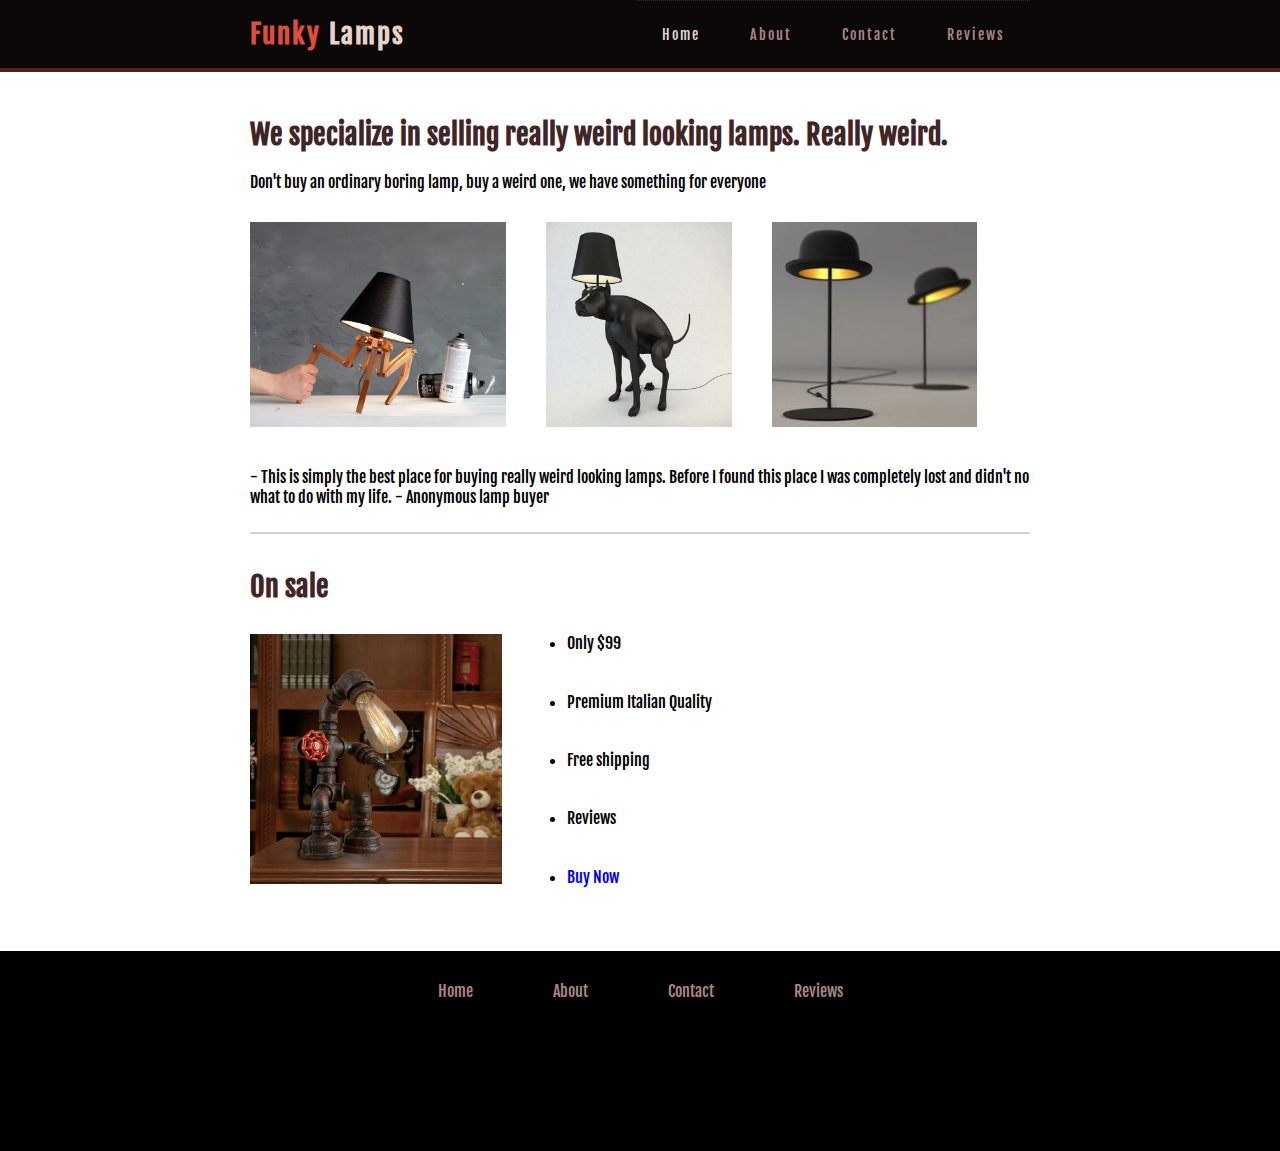
<file: index.html>
<!DOCTYPE html>
<html lang="en">
  <head>
    <meta charset="UTF-8" />
    <meta http-equiv="X-UA-Compatible" content="IE=edge" />
    <meta name="viewport" content="width=device-width, initial-scale=1.0" />
    <link rel="preconnect" href="https://fonts.googleapis.com" />
    <link rel="preconnect" href="https://fonts.gstatic.com" crossorigin />
    <link
      href="https://fonts.googleapis.com/css2?family=Courier+Prime:ital@0;1&family=Fjalla+One&family=Fredoka:wght@300&family=Press+Start+2P&family=Roboto&family=Roboto+Condensed&display=swap"
      rel="stylesheet"
    />
    <link rel="stylesheet" href="style.css" />
    <link
      rel="stylesheet"
      media="screen and (max-width: 695px)"
      href="mobile.css"
    />
    <title>The Home of Funky Lamps</title>
  </head>
  <body>
    <header>
      <div class="container">
        <a href="index.html"
          ><h1>Funky <span>Lamps</span></h1></a
        >
        <nav>
          <ul>
            <li><a id="current" href="index.html">Home</a></li>
            <li><a href="about.html">About</a></li>
            <li><a href="contact.html">Contact</a></li>
            <li><a href="reviews.html">Reviews</a></li>
          </ul>
        </nav>
      </div>
    </header>
    <main>
      <section>
        <h2>
          We specialize in selling really weird looking lamps. Really weird.
        </h2>

        <p>
          Don't buy an ordinary boring lamp, buy a weird one, we have something
          for everyone
        </p>
        <div class="image-reel">
          <img src="images/wooden-lamp.webp" alt="spider lamp" />
          <img src="images/dog-lamp.jpg" alt="dog lamp" />
          <img src="images/hats.jpeg" alt="hat lamp" id="right" />
        </div>
        <p>
          - This is simply the best place for buying really weird looking lamps.
          Before I found this place I was completely lost and didn't no what to
          do with my life. - Anonymous lamp buyer
        </p>
      </section>
      <hr />
      <section id="on-sale">
        <h2>On sale</h2>
        <div class="side-by-side">
          <div class="image-reel">
            <img src="images/robot.jpg" alt="robot" />
          </div>
          <ul>
            <li>Only $99</li>
            <li>Premium Italian Quality</li>
            <li>Free shipping</li>
            <li>Reviews</li>
            <li><a href="#">Buy Now</a></li>
          </ul>
        </div>
      </section>
    </main>
    <footer>
      <ul>
        <li><a href="index.html">Home</a></li>
        <li><a href="about.html">About</a></li>
        <li><a href="contact.html">Contact</a></li>
        <li><a href="reviews.html">Reviews</a></li>
      </ul>
    </footer>
  </body>
</html>
</file>
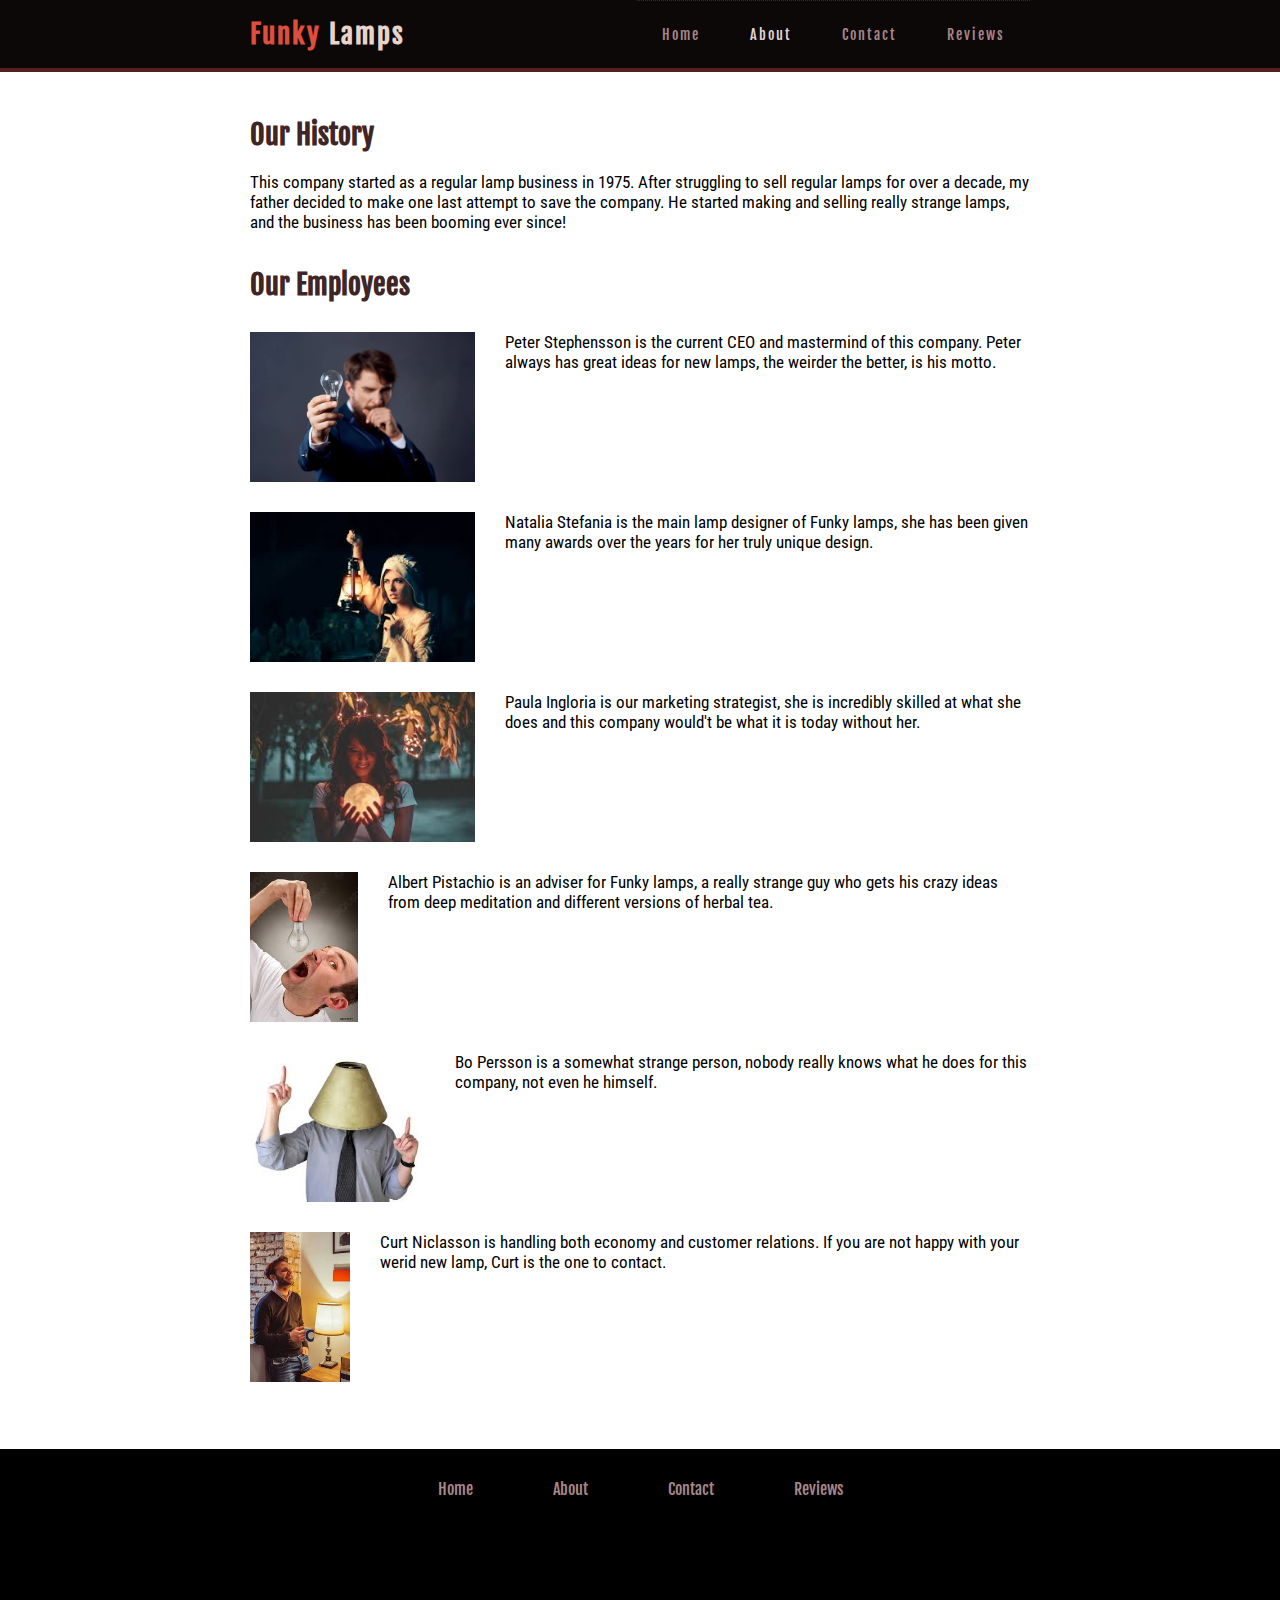
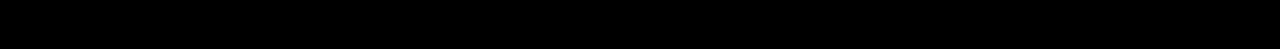
<file: about.html>
<!DOCTYPE html>
<html lang="en">
  <head>
    <meta charset="UTF-8" />
    <meta http-equiv="X-UA-Compatible" content="IE=edge" />
    <meta name="viewport" content="width=device-width, initial-scale=1.0" />
    <link rel="preconnect" href="https://fonts.googleapis.com" />
    <link rel="preconnect" href="https://fonts.gstatic.com" crossorigin />
    <link
      href="https://fonts.googleapis.com/css2?family=Courier+Prime:ital@0;1&family=Fjalla+One&family=Fredoka:wght@300&family=Press+Start+2P&family=Roboto&family=Roboto+Condensed&display=swap"
      rel="stylesheet"
    />
    <link rel="stylesheet" href="style.css" />
    <link
      rel="stylesheet"
      media="screen and (max-width: 695px)"
      href="mobile.css"
    />
    <title>About Us</title>
  </head>
  <body>
    <header>
      <div class="container">
        <a href="index.html"
          ><h1>Funky <span>Lamps</span></h1></a
        >
        <nav>
          <ul>
            <li><a href="index.html">Home</a></li>
            <li><a id="current" href="about.html">About</a></li>
            <li><a href="contact.html">Contact</a></li>
            <li><a href="reviews.html">Reviews</a></li>
          </ul>
        </nav>
      </div>
    </header>
    <main>
      <h2>Our History</h2>
      <section class="history">
        <p>
          This company started as a regular lamp business in 1975. After
          struggling to sell regular lamps for over a decade, my father decided
          to make one last attempt to save the company. He started making and
          selling really strange lamps, and the business has been booming ever
          since!
        </p>
      </section>

      <h2 id="employees">Our Employees</h2>
      <section class="employee">
        <img src="images/employee-1.webp" alt="" />
        <p>
          Peter Stephensson is the current CEO and mastermind of this company.
          Peter always has great ideas for new lamps, the weirder the better, is
          his motto.
        </p>
      </section>
      <section class="employee">
        <img src="images/employee-6.jpeg" alt="" />
        <p>
          Natalia Stefania is the main lamp designer of Funky lamps, she has
          been given many awards over the years for her truly unique design.
        </p>
      </section>
      <section class="employee">
        <img src="images/employee-5.jpeg" alt="" />
        <p>
          Paula Ingloria is our marketing strategist, she is incredibly skilled
          at what she does and this company would't be what it is today without
          her.
        </p>
      </section>
      <section class="employee">
        <img src="images/employee-3.jpeg" alt="" />
        <p>
          Albert Pistachio is an adviser for Funky lamps, a really strange guy
          who gets his crazy ideas from deep meditation and different versions
          of herbal tea.
        </p>
      </section>
      <section class="employee">
        <img src="images/employee-4.jpeg" alt="" />
        <p>
          Bo Persson is a somewhat strange person, nobody really knows what he
          does for this company, not even he himself.
        </p>
      </section>
      <section class="employee">
        <img src="images/employee-2.jpeg" alt="" />
        <p>
          Curt Niclasson is handling both economy and customer relations. If you
          are not happy with your werid new lamp, Curt is the one to contact.
        </p>
      </section>
      <br /><br />
    </main>
    <footer>
      <ul>
        <li><a href="index.html">Home</a></li>
        <li><a href="about.html">About</a></li>
        <li><a href="contact.html">Contact</a></li>
        <li><a href="reviews.html">Reviews</a></li>
      </ul>
    </footer>
  </body>
</html>
</file>
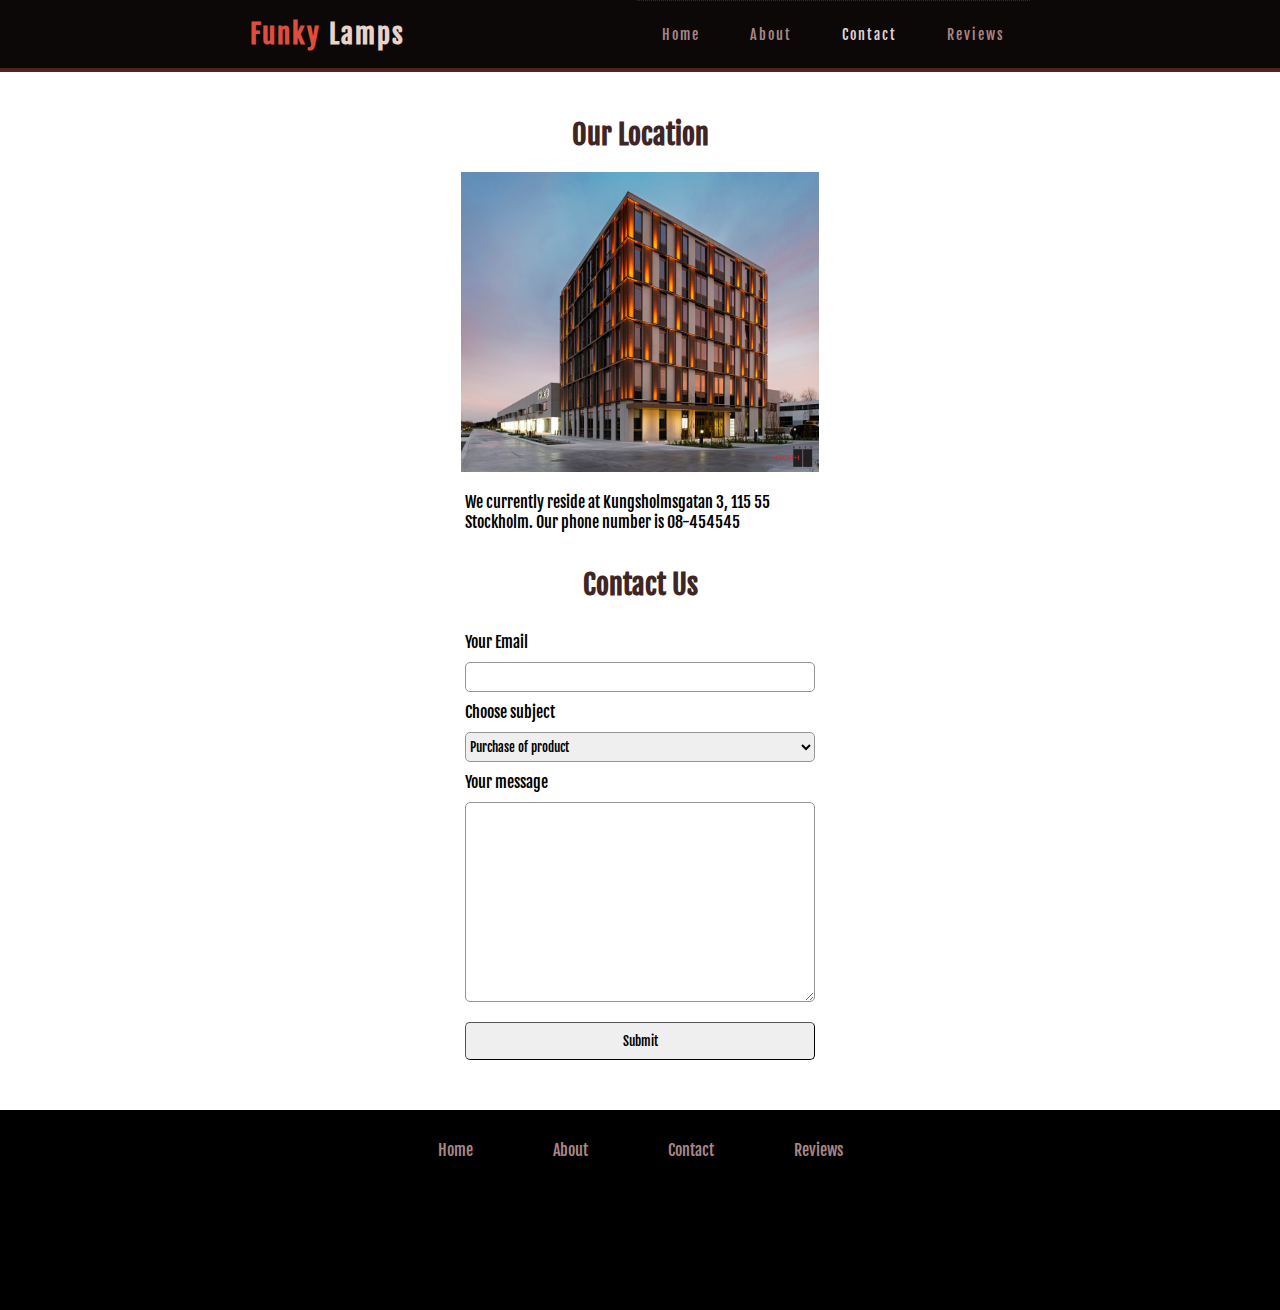
<file: contact.html>
<!DOCTYPE html>
<html lang="en">
  <head>
    <meta charset="UTF-8" />
    <meta http-equiv="X-UA-Compatible" content="IE=edge" />
    <meta name="viewport" content="width=device-width, initial-scale=1.0" />
    <link rel="preconnect" href="https://fonts.googleapis.com" />
    <link rel="preconnect" href="https://fonts.gstatic.com" crossorigin />
    <link
      href="https://fonts.googleapis.com/css2?family=Courier+Prime:ital@0;1&family=Fjalla+One&family=Fredoka:wght@300&family=Press+Start+2P&family=Roboto&family=Roboto+Condensed&display=swap"
      rel="stylesheet"
    />
    <link rel="stylesheet" href="style.css" />
    <link
      rel="stylesheet"
      media="screen and (max-width: 695px)"
      href="mobile.css"
    />
    <title>Contact</title>
  </head>
  <body>
    <header>
      <div class="container">
        <a href="index.html"
          ><h1>Funky <span>Lamps</span></h1></a
        >
        <nav>
          <ul>
            <li><a href="index.html">Home</a></li>
            <li><a href="about.html">About</a></li>
            <li><a id="current" href="contact.html">Contact</a></li>
            <li><a href="reviews.html">Reviews</a></li>
          </ul>
        </nav>
      </div>
    </header>
    <main>
      <h2 id="contact">Our Location</h2>
      <section id="location">
        <img src="images/location.jpg" alt="location" />
        <p>
          We currently reside at Kungsholmsgatan 3, 115 55 Stockholm. Our phone
          number is 08-454545
        </p>
      </section>

      <h2 id="contact">Contact Us</h2>
      <form>
        <label for="email">Your Email</label>
        <input type="text" name="email" />
        <label for="subject">Choose subject</label>
        <select name="subject" id="subject">
          <option value="Purchase of product">Purchase of product</option>
          <option value="Question about the company">
            Question about the company
          </option>
          <option value="Opinion about website">Opinion about website</option>
        </select>
        <label for="message">Your message</label>
        <textarea name="" id="mail-content" cols="30" rows="10"></textarea>
        <button>Submit</button>
      </form>
    </main>
    <footer>
      <ul>
        <li><a href="index.html">Home</a></li>
        <li><a href="about.html">About</a></li>
        <li><a href="contact.html">Contact</a></li>
        <li><a href="reviews.html">Reviews</a></li>
      </ul>
    </footer>
  </body>
</html>
</file>
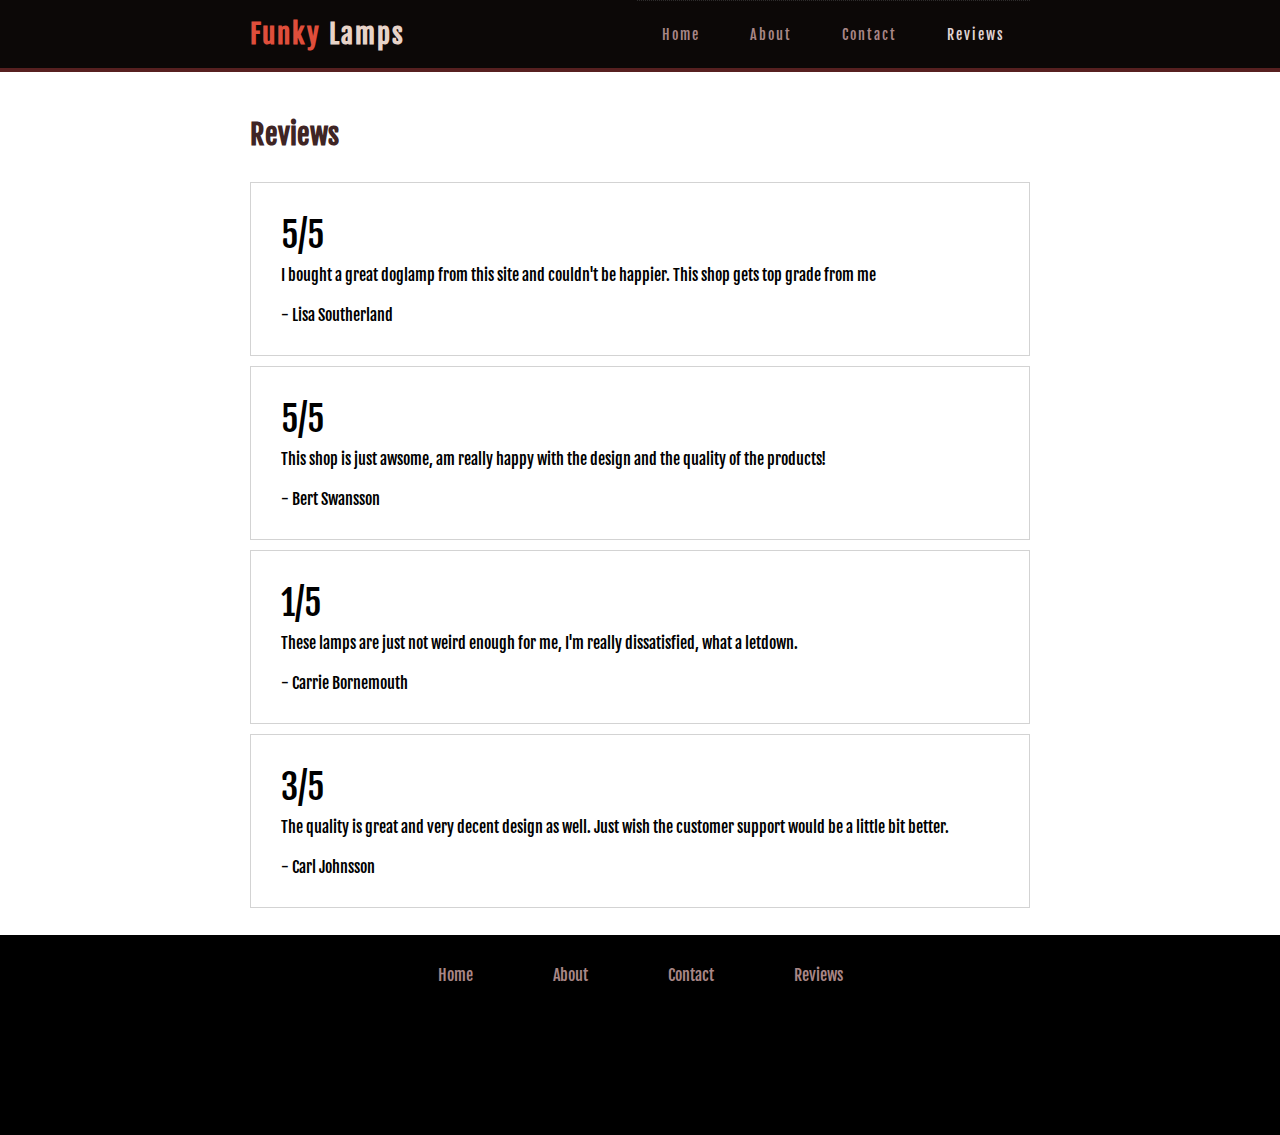
<file: reviews.html>
<!DOCTYPE html>
<html lang="en">
  <head>
    <meta charset="UTF-8" />
    <meta http-equiv="X-UA-Compatible" content="IE=edge" />
    <meta name="viewport" content="width=device-width, initial-scale=1.0" />
    <link rel="preconnect" href="https://fonts.googleapis.com" />
    <link rel="preconnect" href="https://fonts.gstatic.com" crossorigin />
    <link
      href="https://fonts.googleapis.com/css2?family=Courier+Prime:ital@0;1&family=Fjalla+One&family=Fredoka:wght@300&family=Press+Start+2P&family=Roboto&family=Roboto+Condensed&display=swap"
      rel="stylesheet"
    />
    <link rel="stylesheet" href="style.css" />
    <link
      rel="stylesheet"
      media="screen and (max-width: 695px)"
      href="mobile.css"
    />
    <title>Reviews</title>
  </head>
  <body>
    <header>
      <div class="container">
        <a href="index.html"
          ><h1>Funky <span>Lamps</span></h1></a
        >
        <nav>
          <ul>
            <li><a href="index.html">Home</a></li>
            <li><a href="about.html">About</a></li>
            <li><a href="contact.html">Contact</a></li>
            <li><a id="current" href="reviews.html">Reviews</a></li>
          </ul>
        </nav>
      </div>
    </header>
    <main>
      <h2>Reviews</h2>
      <section class="review">
        <p>5/5</p>
        <article>
          I bought a great doglamp from this site and couldn't be happier. This
          shop gets top grade from me
          <br /><br />
          - Lisa Southerland
        </article>
      </section>
      <section class="review">
        <p>5/5</p>
        <article>
          This shop is just awsome, am really happy with the design and the
          quality of the products!
          <br /><br />
          - Bert Swansson
        </article>
      </section>
      <section class="review">
        <p>1/5</p>
        <article>
          These lamps are just not weird enough for me, I'm really dissatisfied,
          what a letdown.
          <br /><br />
          - Carrie Bornemouth
        </article>
      </section>
      <section class="review">
        <p>3/5</p>
        <article>
          The quality is great and very decent design as well. Just wish the
          customer support would be a little bit better.
          <br /><br />
          - Carl Johnsson
        </article>
      </section>
    </main>
    <footer>
      <ul>
        <li><a href="index.html">Home</a></li>
        <li><a href="about.html">About</a></li>
        <li><a href="contact.html">Contact</a></li>
        <li><a href="reviews.html">Reviews</a></li>
      </ul>
    </footer>
  </body>
</html>
</file>
<file: style.css>
* {
  margin: 0;
  padding: 0;
  box-sizing: border-box;
  font-family: "Fjalla One", sans-serif;
}
header {
  background-color: rgb(12, 8, 7);
  border-bottom: 4px solid rgb(87, 32, 32);
  margin-bottom: 10px;
}

h1 {
  font-size: 27px;
  color: rgb(223, 78, 59);
  padding: 17px 0px;
  letter-spacing: 2px;
}

h2 {
  color: rgb(63, 37, 37);
  font-size: 28px;
  padding: 35px 0 20px 0;
}

main {
  max-width: 900px;
  min-height: 650px;
  padding: 0 60px;
  margin: auto;
  justify-content: center;
  align-items: center;
}

section.employee {
  display: flex;
  padding-top: 30px;
}

section.employee p {
  font-family: "Roboto Condensed";
  font-size: 17px;
}

section.history p {
  font-family: "Roboto Condensed";
  font-size: 17px;
}

h2#employees {
  margin: 0;
  padding-bottom: 0;
}

section.employee img {
  height: 150px;
  margin-right: 30px;
}

section#on-sale h2 {
  padding: 10px 0 0 0;
}

section#on-sale img {
  height: 250px;
  margin-right: 30px;
  margin-top: 30px;
}

section#on-sale ul {
  display: flex;
  flex-direction: column;
  justify-content: space-around;
  margin: 10px 5px 18px 5px;
}

hr {
  margin: 25px 0px;
  border: 1px solid lightgray;
}

a {
  text-decoration: none;
}

button {
  padding: 10px;
  border-width: 1px;
  border-radius: 5px;
  margin-top: 20px;
}

a#current {
  color: rgb(224, 212, 212);
}

nav a {
  color: rgb(168, 134, 134);
  font-size: 14px;
  letter-spacing: 2px;
}

nav ul {
  border-top: 1px dotted rgb(46, 44, 44);
  display: flex;
  list-style: none;
  height: 100%;
}

nav ul li {
  padding: 0 25px 0 25px;
  min-height: 50px;
  display: flex;
  align-items: center;
}

nav ul li:hover {
  background-color: rgb(48, 46, 46);
}

.container {
  padding: 0 60px;
  margin: auto;
  max-width: 900px;
  display: flex;
  justify-content: space-between;
  flex-wrap: wrap;
}

.image-reel {
  display: flex;
  justify-content: flex-start;
  flex-wrap: wrap;
  margin-bottom: 40px;
}

span {
  color: rgb(231, 211, 200);
}

.image-reel img {
  height: 205px;
  margin-right: 40px;
  margin-top: 30px;
}

#right {
  margin-right: 20px;
}

footer {
  height: 200px;
  background-color: black;
  margin-top: 27px;
  padding: 0 0 20px 0;
}

footer ul {
  display: flex;
  list-style: none;
  justify-content: center;
  align-items: flex-start;
  height: 100%;
}

footer ul li {
  padding: 0 40px;
  min-height: 50px;
  display: flex;
  align-items: center;
}

footer a {
  align-self: flex-end;
  color: rgb(168, 134, 134);
}

.side-by-side {
  display: flex;
}

.side-by-side ul {
  padding-left: 30px;
  margin-top: 20px;
  line-height: 40px;
}

.review {
  border: 1px solid lightgray;
  padding: 30px;
  margin: 10px 0;
}

.review p {
  font-size: 35px;
  padding-bottom: 8px;
}

#contact {
  text-align: center;
}

form {
  max-width: 350px;
  display: flex;
  flex-direction: column;
  margin: auto;
  margin-bottom: 50px;
}

form label {
  padding: 10px 0;
}

form input {
  height: 30px;
  border: 1px solid rgb(150, 147, 147);
  border-radius: 5px;
}

form select {
  height: 30px;
  border: 1px solid rgb(150, 147, 147);
  border-radius: 5px;
}

form textarea {
  height: 200px;
  border: 1px solid rgb(150, 147, 147);
  border-radius: 5px;
}

#location {
  display: flex;
  flex-direction: column;
  align-items: center;
}

#location img {
  height: 300px;
  margin-bottom: 20px;
}

#location p {
  width: 350px;
}
</file>
<file: mobile.css>
.container {
  display: flex;
  justify-content: center;
  flex-direction: column;
  align-items: center;
  padding: 0 20px;
}

nav ul li {
  padding: 0 20px;
}

footer ul li {
  padding: 0 15px;
  min-height: 50px;
  display: flex;
  align-items: center;
}

.image-reel {
  display: flex;
  flex-direction: column;
  justify-content: flex-start;
  flex-wrap: wrap;
  margin-bottom: 40px;
  align-items: center;
}

span {
  color: rgb(231, 211, 200);
}

.image-reel img {
  width: 100%;
  height: auto;
  margin: 0;
  margin-top: 30px;
}

.image-reel img#right {
  margin-right: 0px;
}

#on-sale {
  display: flex;
  flex-direction: column;
  align-items: center;
}

section#on-sale img {
  width: 100%;
  height: auto;
}

.side-by-side {
  display: flex;
  flex-direction: column;
}

.side-by-side ul {
  padding: 10px;
  margin: 0;
}

.employee {
  display: flex;
  flex-direction: column;
}

.employee img {
  width: 100% !important;
  height: auto !important;
  margin-bottom: 20px;
}
</file>
